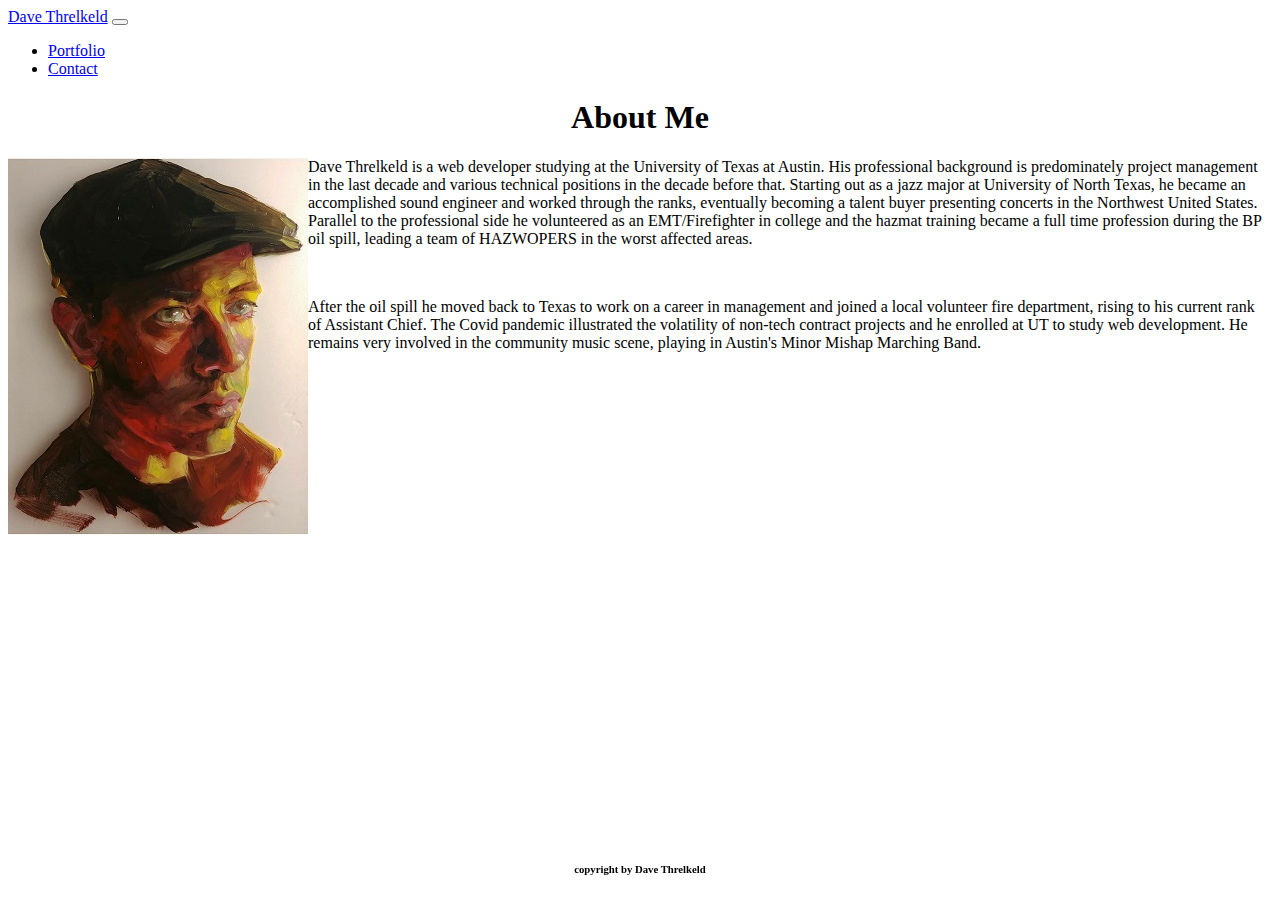
<file: index.html>
<!DOCTYPE html>
<html lang="en">

<head>
    <meta charset="UTF-8">
    <meta name="viewport" content="width=device-width, initial-scale=1.0">
    <!-- This is our Bootstrap link -->
    <link href="https://cdn.jsdelivr.net/npm/bootstrap@5.0.0-beta1/dist/css/bootstrap.min.css" rel="stylesheet"
        integrity="sha384-giJF6kkoqNQ00vy+HMDP7azOuL0xtbfIcaT9wjKHr8RbDVddVHyTfAAsrekwKmP1" crossorigin="anonymous">
    <link rel="stylesheet" href="style.css">
    <title>Responsive Portfolio index</title>
</head>


<body>

    <!-- This is the container -->
    <div class="container">

        <!-- This is the navbar -->
        <nav class="navbar navbar-expand-lg navbar-light bg-light">
            <div class="container-fluid">
                <a class="navbar-brand" href="index.html">Dave Threlkeld</a>
                <button class="navbar-toggler" type="button" data-bs-toggle="collapse"
                    data-bs-target="#navbarSupportedContent" aria-controls="navbarSupportedContent"
                    aria-expanded="false" aria-label="Toggle navigation">
                    <span class="navbar-toggler-icon"></span>
                </button>
                <div class="collapse navbar-collapse" id="navbarSupportedContent">
                    <ul class="navbar-nav me-auto mb-2 mb-lg-0">

                        <!-- Portfolio link -->
                        <li class="nav-item">
                            <a class="nav-link" href="portfolio.html">Portfolio</a>
                            <!-- Contact link -->
                        <li class="nav-item">
                            <a class="nav-link" href="contact.html">Contact</a>

                            <!-- Features commented out in case I want them later -->

                            <!--<li class="nav-item">
                            <a class="nav-link active" aria-current="page" href="#">Home</a>
                        </li>
                        <li class="nav-item">
                            <a class="nav-link" href="#">Link</a>
                        </li>
                         <li class="nav-item dropdown">
                            <a class="nav-link dropdown-toggle" href="#" id="navbarDropdown" role="button"
                                data-bs-toggle="dropdown" aria-expanded="false">
                                Dropdown
                            </a>
                            <ul class="dropdown-menu" aria-labelledby="navbarDropdown">
                                <li><a class="dropdown-item" href="#">Action</a></li>
                                <li><a class="dropdown-item" href="#">Another action</a></li>
                                <li>
                                    <hr class="dropdown-divider">
                                </li>
                                <li><a class="dropdown-item" href="#">Something else here</a></li>
                            </ul>
                        </li>
                        <li class="nav-item">
                            <a class="nav-link disabled" href="#" tabindex="-1" aria-disabled="true">Disabled</a>
                        </li>
                    </ul>
                    <form class="d-flex">
                        <input class="form-control me-2" type="search" placeholder="Search" aria-label="Search">
                        <button class="btn btn-outline-success" type="submit">Search</button>
                    </form> -->
                </div>
            </div>
        </nav>

        <!-- This is the content -->
        <section class="content">
            <!-- This is a card with the photo and text -->
            <div class="card mt-5">
                <div class="row">
                    <h1 class="title">About Me</h1>
                </div>
                <div class="card-body">
                    <p class="card-text">
                        <!-- The image is in the text so it can be floated -->
                        <img src="./Assets/Images/profilepic.jpg" class="profile-pic m-2" alt="profile photo">Dave
                        Threlkeld is a web developer studying at the University of Texas at Austin. His professional
                        background is predominately project management in the last decade and various technical
                        positions in the decade before that. Starting out as a jazz major at University of North Texas,
                        he became an accomplished sound engineer and worked through the ranks, eventually becoming a
                        talent buyer presenting concerts in the Northwest United States. Parallel to the professional
                        side he volunteered as an EMT/Firefighter in college and the hazmat training became a full time
                        profession during the BP oil spill, leading a team of HAZWOPERS in the worst affected areas.
                    </p>
                    <br>
                    <p>
                        After the oil spill he moved back to Texas to work on a career in management and joined a local
                        volunteer fire department, rising to his current rank of Assistant Chief. The Covid pandemic
                        illustrated the volatility of non-tech contract projects and he enrolled at UT to study web
                        development. He remains very involved in the community music scene, playing in Austin's Minor
                        Mishap Marching Band.
                    </p>
                </div>
            </div>

        </section>



    </div>

    <!-- This is the footer -->
    <footer>
        <h6>copyright by Dave Threlkeld</h6>

    </footer>
</body>

</html>
</file>
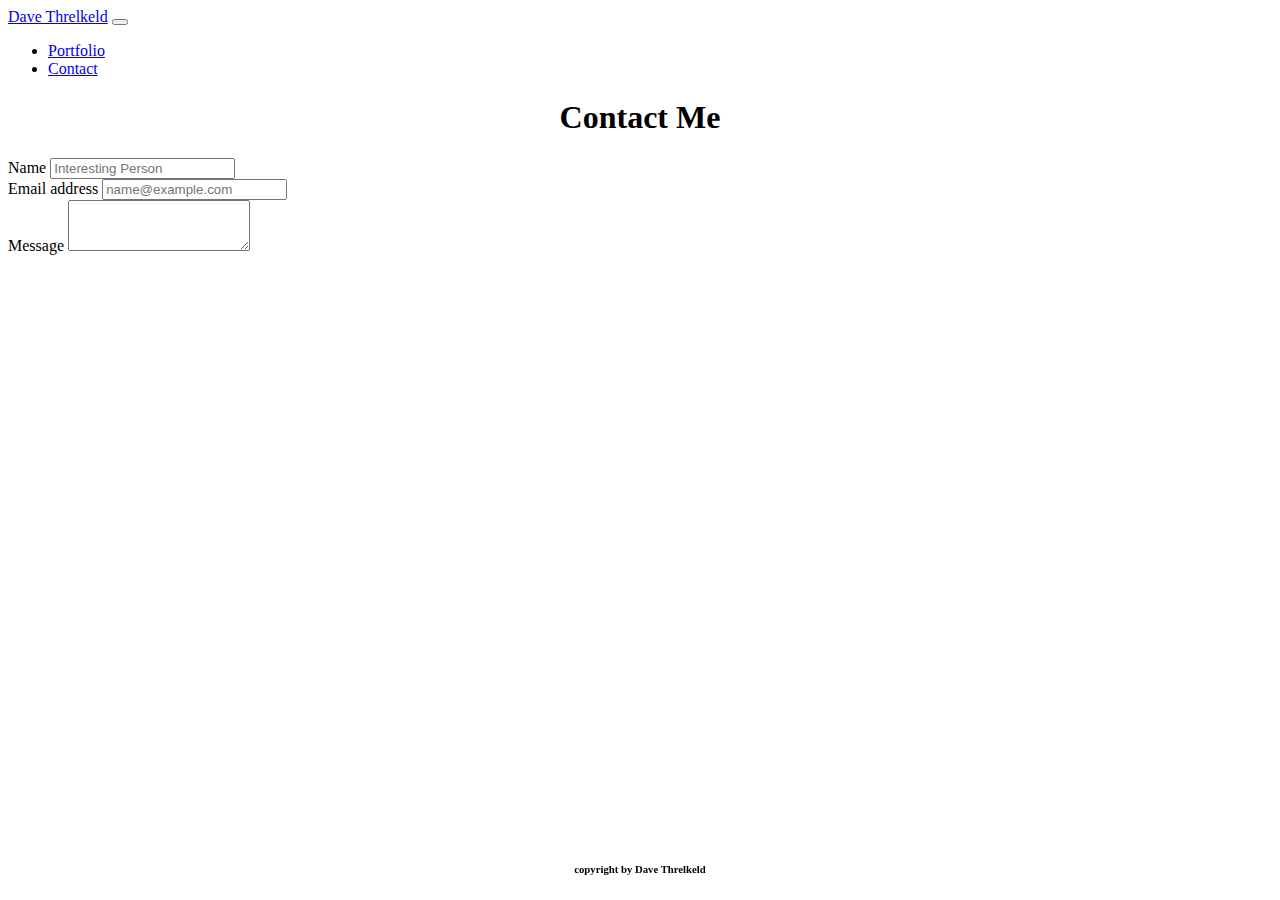
<file: contact.html>
<!DOCTYPE html>
<html lang="en">

<head>
    <meta charset="UTF-8">
    <meta name="viewport" content="width=device-width, initial-scale=1.0">
    <!-- This is our Bootstrap link -->
    <link href="https://cdn.jsdelivr.net/npm/bootstrap@5.0.0-beta1/dist/css/bootstrap.min.css" rel="stylesheet"
        integrity="sha384-giJF6kkoqNQ00vy+HMDP7azOuL0xtbfIcaT9wjKHr8RbDVddVHyTfAAsrekwKmP1" crossorigin="anonymous">
    <link rel="stylesheet" href="style.css">
    <title>contact</title>
</head>

<body>

    <!-- This is the container -->
    <div class="container">

        <!-- This is the navbar -->
        <nav class="navbar navbar-expand-lg navbar-light bg-light">
            <div class="container-fluid">
                <a class="navbar-brand" href="index.html">Dave Threlkeld</a>
                <button class="navbar-toggler" type="button" data-bs-toggle="collapse"
                    data-bs-target="#navbarSupportedContent" aria-controls="navbarSupportedContent"
                    aria-expanded="false" aria-label="Toggle navigation">
                    <span class="navbar-toggler-icon"></span>
                </button>
                <div class="collapse navbar-collapse" id="navbarSupportedContent">
                    <ul class="navbar-nav me-auto mb-2 mb-lg-0">
                        
                        <!-- Portfolio link -->
                        <li class="nav-item">
                            <a class="nav-link" href="portfolio.html">Portfolio</a>
                        <!-- Contact link -->
                            <li class="nav-item">
                                <a class="nav-link" href="contact.html">Contact</a>


                        <!-- Features commented out in case I want them later -->

                        <!--<li class="nav-item">
                            <a class="nav-link active" aria-current="page" href="#">Home</a>
                        </li>
                        <li class="nav-item">
                            <a class="nav-link" href="#">Link</a>
                        </li>
                        <li class="nav-item dropdown">
                            <a class="nav-link dropdown-toggle" href="#" id="navbarDropdown" role="button"
                                data-bs-toggle="dropdown" aria-expanded="false">
                                Dropdown
                            </a>
                            <ul class="dropdown-menu" aria-labelledby="navbarDropdown">
                                <li><a class="dropdown-item" href="#">Action</a></li>
                                <li><a class="dropdown-item" href="#">Another action</a></li>
                                <li>
                                    <hr class="dropdown-divider">
                                </li>
                                <li><a class="dropdown-item" href="#">Something else here</a></li>
                            </ul>
                        </li>
                        <li class="nav-item">
                            <a class="nav-link disabled" href="#" tabindex="-1" aria-disabled="true">Disabled</a>
                        </li>
                    </ul>
                    <form class="d-flex">
                        <input class="form-control me-2" type="search" placeholder="Search" aria-label="Search">
                        <button class="btn btn-outline-success" type="submit">Search</button>
                    </form> -->
                </div>
            </div>
        </nav>
        
        <!-- This is the content -->
        <section class="content">
            <div class="card mt-5">
                <div class="row">
                    <h1 class="title">Contact Me</h1>
                </div>
                <div class="card-body">
                    <div class="mb-3">
                        <label for="exampleFormControlInput1" class="form-label">Name</label>
                        <input type="email" class="form-control" id="exampleFormControlInput1" placeholder="Interesting Person">
                      </div>
                    <div class="mb-3">
                        <label for="exampleFormControlInput1" class="form-label">Email address</label>
                        <input type="email" class="form-control" id="exampleFormControlInput1" placeholder="name@example.com">
                      </div>
                      <div class="mb-3">
                        <label for="exampleFormControlTextarea1" class="form-label">Message</label>
                        <textarea class="form-control" id="exampleFormControlTextarea1" rows="3"></textarea>
                      </div>
                </div>
            </div>

        </section>


        

    </div>

     <!-- This is the footer -->
     <footer>
        <h6>copyright by Dave Threlkeld</h6>

    </footer>

</body>
</file>
<file: style.css>
body {
    background-image: url("https://wallpaper.wiki/wp-content/uploads/2017/05/wallpaper.wiki-Vintage-Picture-Free-Download-PIC-WPE00308.jpg");
    background-size: cover;
}

footer{
    bottom: 0;
    left: 0;
    width: 100%;
    text-align: center;
    position: fixed;
}

.portimg {
    margin: 2em;
    
}

.profile-pic {
    float: left;
}

.title {
    text-align: center;
}
</file>
